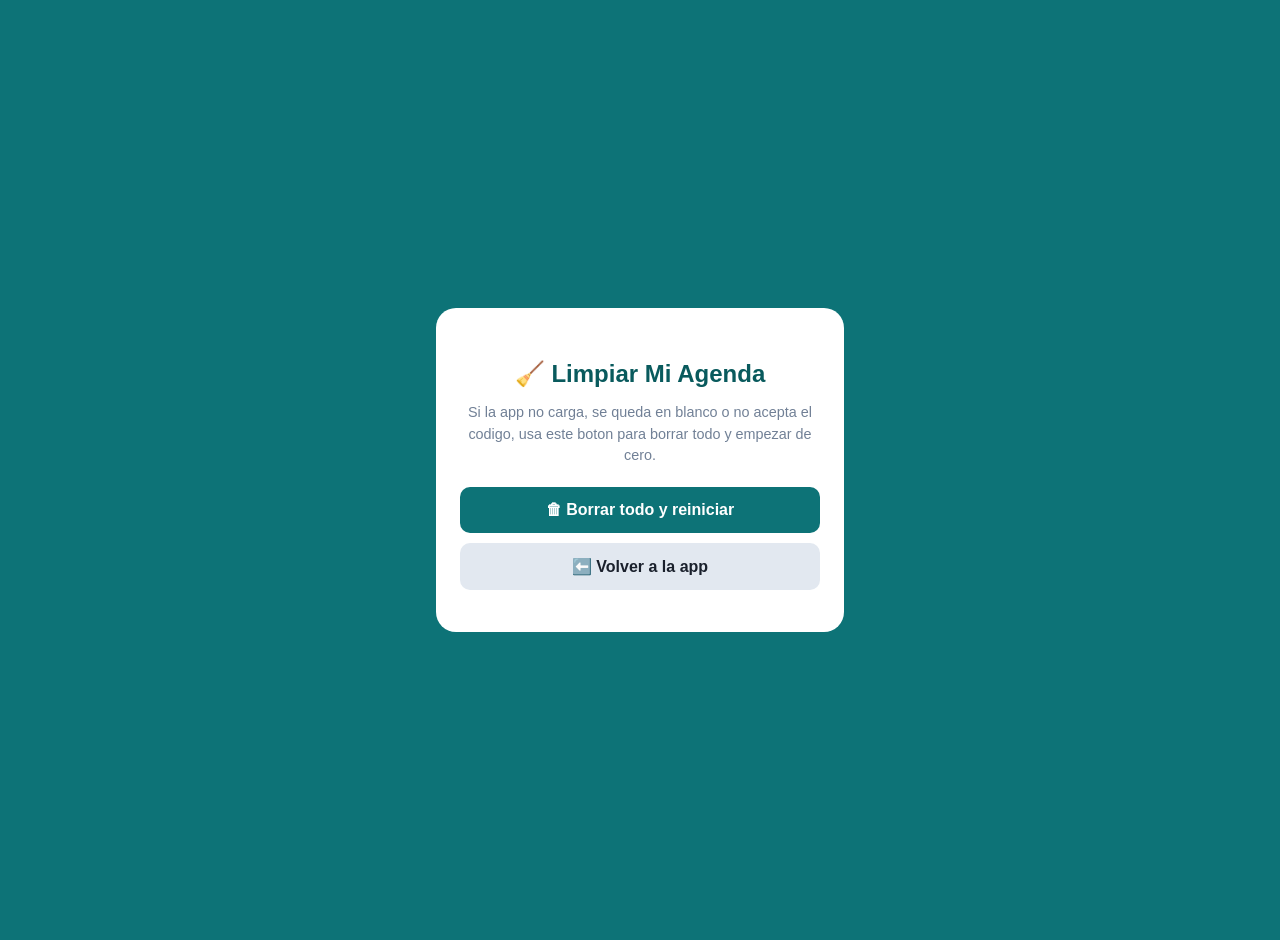
<file: reset.html>
<!DOCTYPE html>
<html lang="es">
<head>
<meta charset="UTF-8">
<meta name="viewport" content="width=device-width, initial-scale=1.0">
<title>Limpiar App - Mi Agenda</title>
<style>
  body { font-family: -apple-system, BlinkMacSystemFont, sans-serif; background: #0d7377; color: white; display: flex; align-items: center; justify-content: center; min-height: 100vh; margin: 0; padding: 20px; }
  .box { background: white; color: #1a202c; border-radius: 20px; padding: 32px 24px; max-width: 360px; width: 100%; text-align: center; }
  h2 { color: #095a5d; margin-bottom: 12px; }
  p { color: #718096; font-size: 0.9rem; margin-bottom: 20px; line-height: 1.5; }
  button { background: #0d7377; color: white; border: none; padding: 14px; border-radius: 10px; font-weight: 600; width: 100%; font-size: 1rem; margin-bottom: 10px; cursor: pointer; }
  button.secondary { background: #e2e8f0; color: #1a202c; }
  .ok { color: #38a169; font-weight: 600; margin-top: 12px; }
</style>
</head>
<body>
<div class="box">
  <h2>🧹 Limpiar Mi Agenda</h2>
  <p>Si la app no carga, se queda en blanco o no acepta el codigo, usa este boton para borrar todo y empezar de cero.</p>
  <button onclick="limpiarTodo()">🗑 Borrar todo y reiniciar</button>
  <button class="secondary" onclick="location.href='index.html'">⬅️ Volver a la app</button>
  <div id="msg"></div>
</div>
<script>
async function limpiarTodo() {
  try {
    localStorage.clear();
    sessionStorage.clear();
    var regs = await navigator.serviceWorker.getRegistrations();
    for (var i = 0; i < regs.length; i++) { await regs[i].unregister(); }
    document.getElementById('msg').innerHTML = '<div class="ok">✅ Todo limpiado. Toca "Volver a la app" abajo.</div>';
  } catch(e) {
    document.getElementById('msg').innerHTML = '<div class="ok">⚠️ ' + e.message + '</div>';
  }
}
</script>
</body>
</html>
</file>
